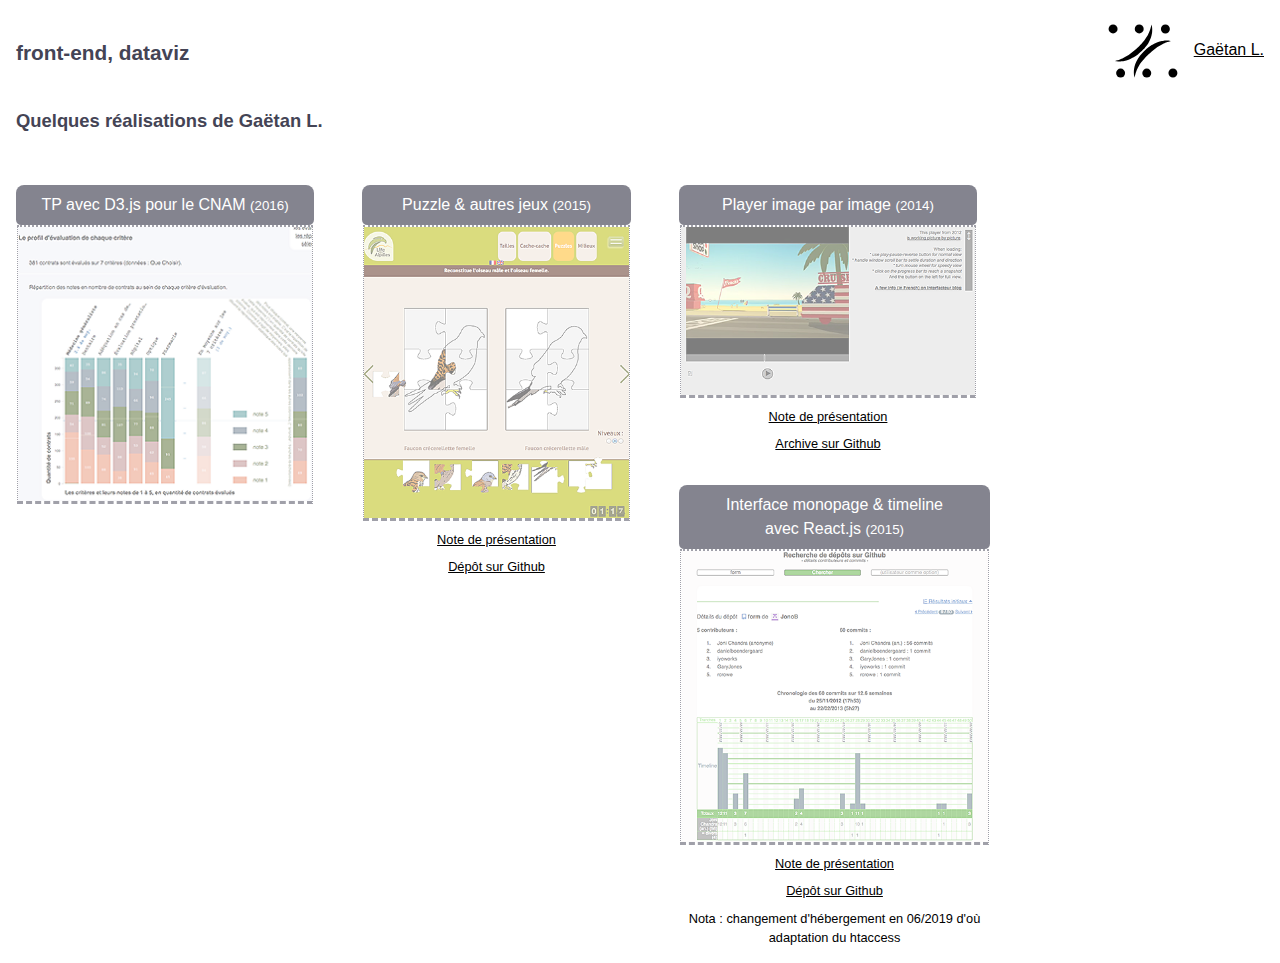
<file: index.html>
<!DOCTYPE html>
<html lang="fr">

<head>
<meta charset="UTF-8">
<title>Quelques réalisations de Gaëtan L. en front-end et dataviz</title>
<meta name="author" content="Gaëtan L., interfacteur">


<style>
/* Personnel draft for booting CSS - Interfacteur
	rules to be tested like those with 'vertical-align: baseline', and for multimedia
Sources: normalize boilerplate etc. */


/*
	STANDARD */
body	{
	background: #FFF;
	color: #000;
	font-family: Verdana, Geneva, sans-serif;
	line-height: 1.5;
	min-height: 100%;
}
*	{
	-webkit-box-sizing: border-box;
	-moz-box-sizing: border-box;
	box-sizing: border-box;
}
body::before	{
	content: "\8";
	display: block;
	height: 0;
	text-indent: -4444px;
}
body::after,
.clear::after	{
	clear: both;
	content: " ";
	display: block;
}
html	{
	-ms-text-size-adjust: 100%;
	-webkit-text-size-adjust: 100%;
	font-family: sans-serif;
	/* font-size: 10px; */
	height: 100%;
}

/*
	RESET (median) */
html, body, div, iframe,
header, nav, main, section, article, aside,
h1, h2, h3, h4, h5, h6, p, pre,
dl, dt, dd, ol, ul, li,
form, fieldset, legend,
button, input, keygen, optgroup, output, select, textarea,
table, caption, tbody, tfoot, thead, tr, th, td,
figure, figcaption, summary, details,
audio, canvas, embed, math, object, svg, video,
ruby, meter, progress	{
	margin: 0;
	padding: 0;
}
img, a img, img[usemap],
fieldset	{
	border: 0;
}

/*
	NORMALIZE (reduced - for typo and form, see bottom) */
article, aside, details, figcaption, figure, footer,
header, main, menu, nav, section, summary	{
	display: block;
}
ol, ul, li	{
	list-style: none;
}
img	{
	vertical-align: middle;
}
span, a, abbr, cite, code, del, dfn, em, ins,
kbd, q, s, samp, small, strong, var, b, u, i, time, mark, ruby, bdo, bdi	{
	vertical-align: baseline;
}
pre	{
	overflow: auto;
}
hr	{
	-moz-box-sizing: content-box;
	box-sizing: content-box;
	height: 0;
	
	opacity: .33;
	margin-top: 1.5rem;
}


/*
	TYPOGRAPHY */
a	{
	background: transparent;
	color: #000;
	text-decoration: underline;
}
a:focus,
a:hover	{
	text-decoration: none;
}
a:focus	{
	outline: thin dotted;
}
a:active, a:hover	{
	outline: 0;
}
abbr[title]	{
	border-bottom: 1px dotted;
}
b, strong	{
	font-weight: bold;
}

section	{
	margin: 1em;
}
h1,
h2	{
	color: #445;
	margin: 1em 0;
}

h1	{
	float: left;
	font-size: 1.3em;
}

h2	{
	font-size: 1.15em;
}
hr ~ h3 {
	font-size: .95em;	
}
address	{
	float: right;
	font-style: normal;
}
address img	{
	margin-right: 1em;
}
figure	{
	float: left;
	margin: 2em 3em 0 0;
	text-align: center;
}
figcaption	{
	background: rgba(68, 68, 85, .66);
	border-radius: .5em .5em .33em .33em;
	color: #FFF;
	padding: .5em 0;
	text-align: center;
}
figure img	{
	border: 1px dotted #445;
	border-bottom: 3px dashed #445;
	border-top-width: 2px;
	opacity: .5;
	transition: .5s;
}
figure img:hover,
figure a:focus img	{
	border-color: #60B044;
	border-style: solid;
	border-top-style: dotted;
	border-radius: 0 0 .33em .33em;
	opacity: 1;
}
figure p	{
	font-size: .8em;
	margin-top: .66em;
	text-align: center;
}
.maintenance {
	box-shadow: 0 150px #F003 inset;
}
</style>
</head>

<body>
<section class="clear"> 
	<div class="clear">
		<h1>front-end, dataviz</h1>
		<address>
			<a href="https://langhade.net/gaetan">
				<img src="images/logo-interfacteur-noir.svg" width="70" height="70" alt="Logo d'Interfacteur" />Gaëtan L.
			</a>
		</address>
	</div>

	<h2>Quelques réalisations de Gaëtan L.</h2>
 	<figure style="width: 298px;">
		<figcaption>TP avec D3.js pour le CNAM <small>(2016)</small></figcaption>
		<a href="https://datatropic.net/interfaces/comparateur-mutuelles/1-comparer.html"><img src="images/vignette-tp-cnam.png" height="279" width="296" alt=""></a>
	</figure>

<!--
  	<figure style="width: 298px;">
		<figcaption>Comparaison de séries numériques</figcaption>
		<a href="http://www.equatorium.net/e1/in-croisement-ens-donnees.html"><img src="images/vignette-croisementdonnees.png" height="279" width="296" alt=""></a>
		<p><a href="http://interfacteur.blogspot.fr/2016/01/croiser-donnees.html">Note de présentation</a></p>
		<p><a href="https://github.com/interfacteur/croisement-donnees">Dépôt sur Github</a></p>
	</figure>
 -->


	
<!--
	<figure style="width: 269px;" class="maintenance">
-->
	<figure style="width: 269px;">
		<figcaption>Puzzle &amp; autres jeux <small>(2015)</small></figcaption>
		<a href="https://langhade.net/ludwik/jeux/jeu-puzzle1.html"><img src="images/vignette-puzzle.png" height="296" width="267" alt=""></a>
		<p><a href="http://interfacteur.blogspot.fr/2015/06/jeux-d-oiseaux-1-presentation.html">Note de présentation</a></p>
		<p><a href="https://github.com/interfacteur/ludwik">Dépôt sur Github</a></p>
	</figure>	
	
	
<!--
	<figure style="width: 298px;" class="maintenance">
-->
	<figure style="width: 298px;">
		<figcaption>Player image par image <small>(2014)</small></figcaption>
		<a href="https://equatorium.net/in-player-animateur.html"><img src="images/vignette-pseudoplayer.png" height="173" width="296" alt=""></a>
		<p><a href="http://interfacteur.blogspot.fr/2014/03/interface-player-animateur.html">Note de présentation</a></p>
		<p><a href="https://github.com/interfacteur/divers/tree/master/player-animateur">Archive sur Github</a></p>
	</figure>
<!--
	</section>
	<hr>
	<section>

        <p>la réalisation suivante a changé d'hébergement (début 06/2019) d'où une adaptation du .htaccess</p>
	<figure style="width: 311px;" class="maintenance">
-->

	<figure style="width: 311px;">
		<figcaption>Interface monopage &amp; timeline<br>avec React.js <small>(2015)</small></figcaption>
		<a href="https://equatorium.net/in--interfaces/githubapi/index.html"><img src="images/vignette-githubapi.png" height="296" width="309" alt=""></a>
		<p><a href="http://interfacteur.blogspot.fr/2015/11/react-interface-monopage-avec-timeline.html">Note de présentation</a></p>
		<p><a href="https://github.com/interfacteur/github-api">Dépôt sur Github</a></p>
		<p>Nota : changement d'hébergement en 06/2019 d'où adaptation du htaccess</p>

	</figure>
</section>
</body>
</html>
</file>
